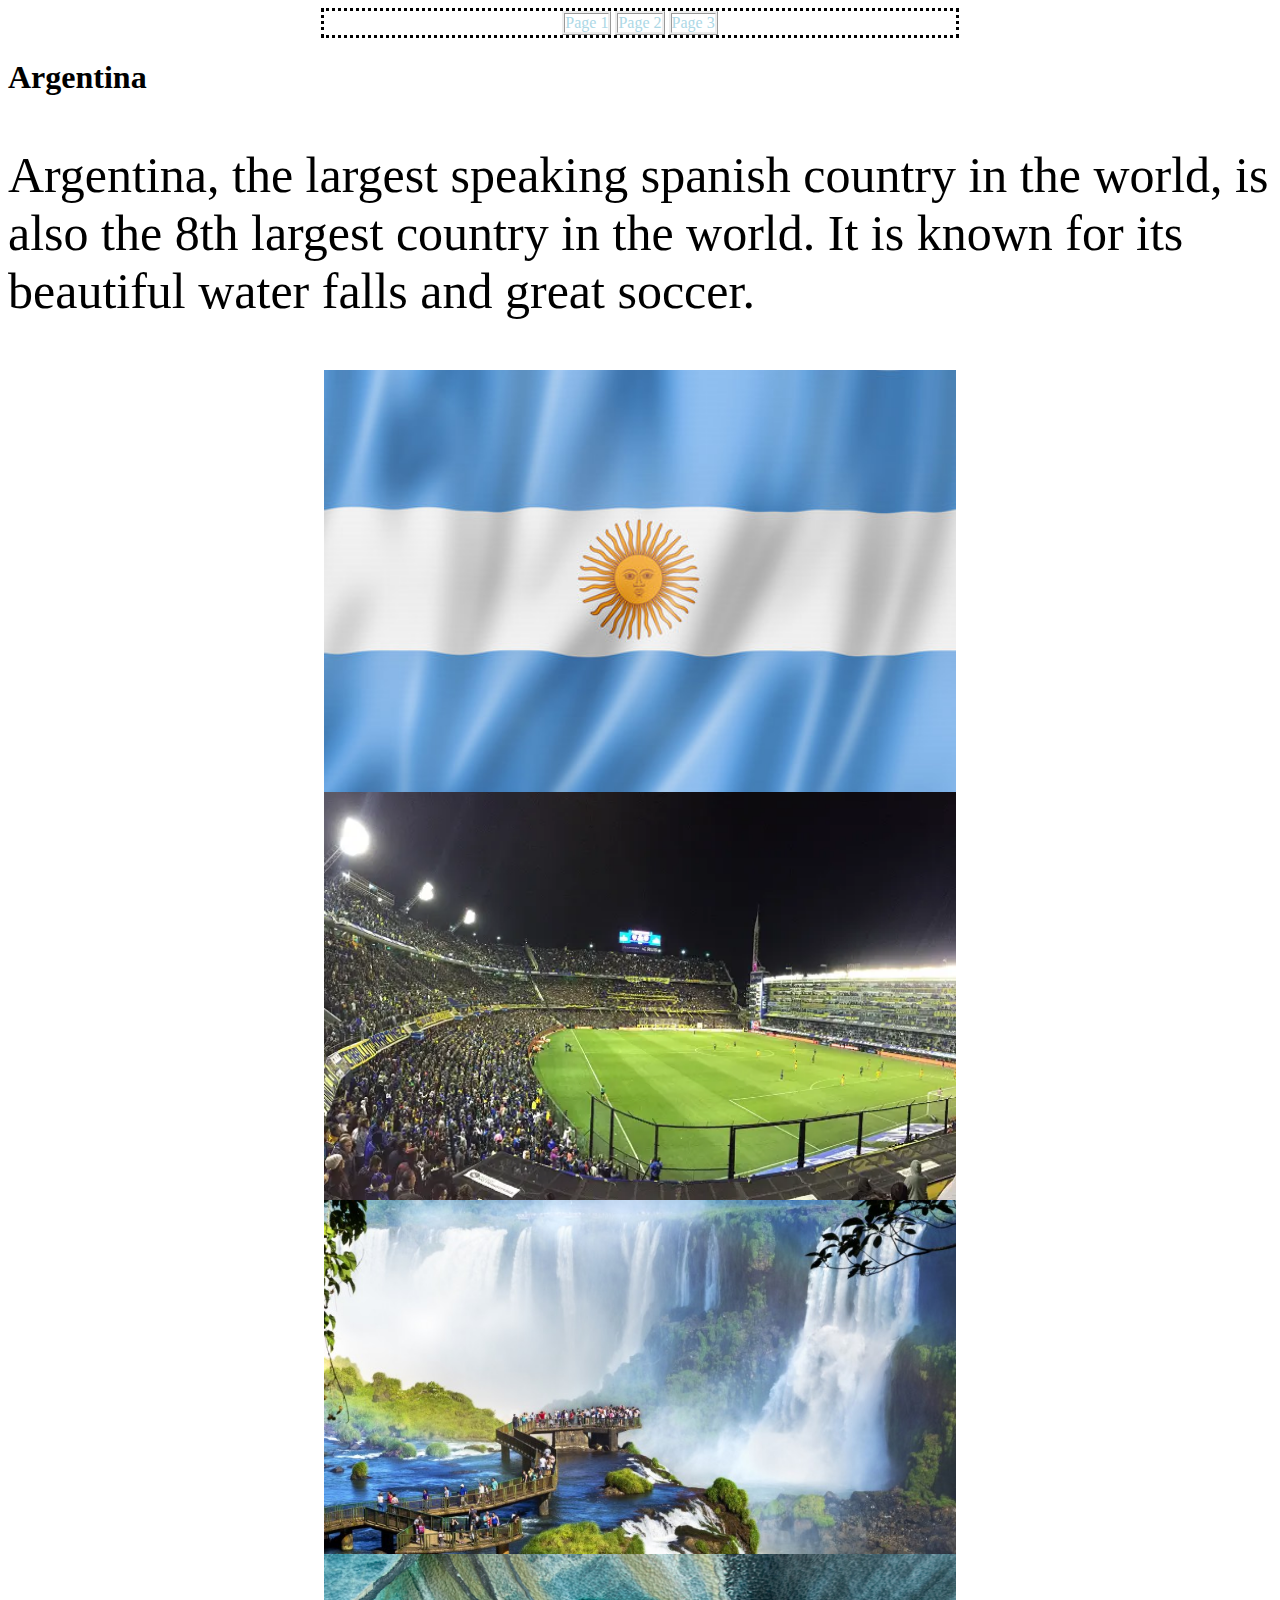
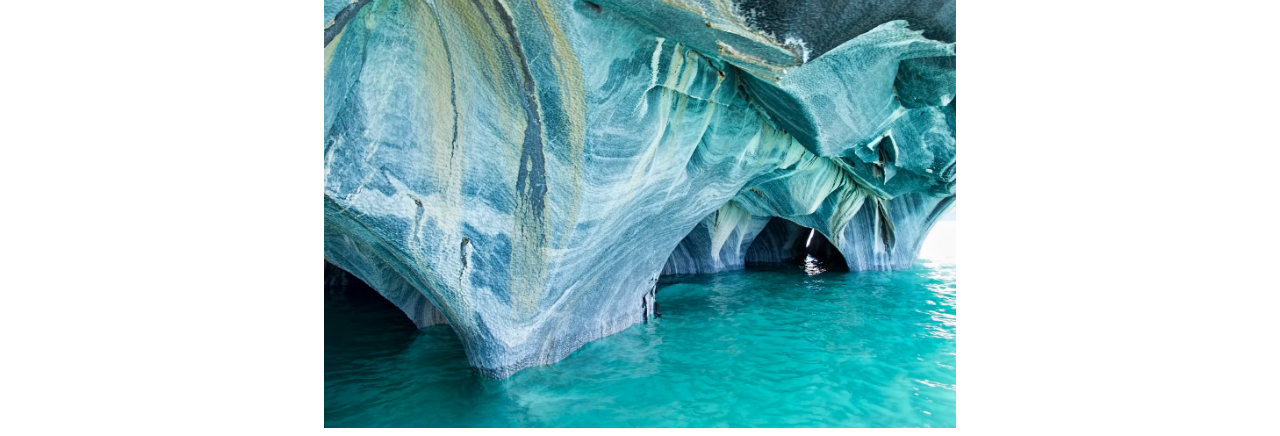
<file: index.html>
<!DOCTYPE html>

<html>

    <head>
        <title>
            Argentina
        </title>

        <link rel="stylesheet" href="styles.css">

    </head>



    <body>
      

        <ul class="nav">
            
            <li>
                <a href="fact1.html">
                    Page 1
                </a>
            </li>

            <li>
                <a href="fact2.html">
                    Page 2
                </a>
            </li>

            <li>
                <a href="fact3.html">
                    Page 3
                </a>
            </li>
        </ul>


     <h1>
         Argentina
     </h1> 

     <p>
         Argentina, the largest speaking spanish country in the world, is also the 8th largest country in the world. It is known for its beautiful water falls and great soccer.
     </p>
     
     <img class="home" src="Images/argentina_flag.jpg">

   
     <img class="home" src="Images/estadio_alberto.webp">

    

     <img class="home" src="Images/iguazu_falls.jpg">

     <img class="home" src="Images/Marble_Caves.webp">
    </body>

</html>
</file>
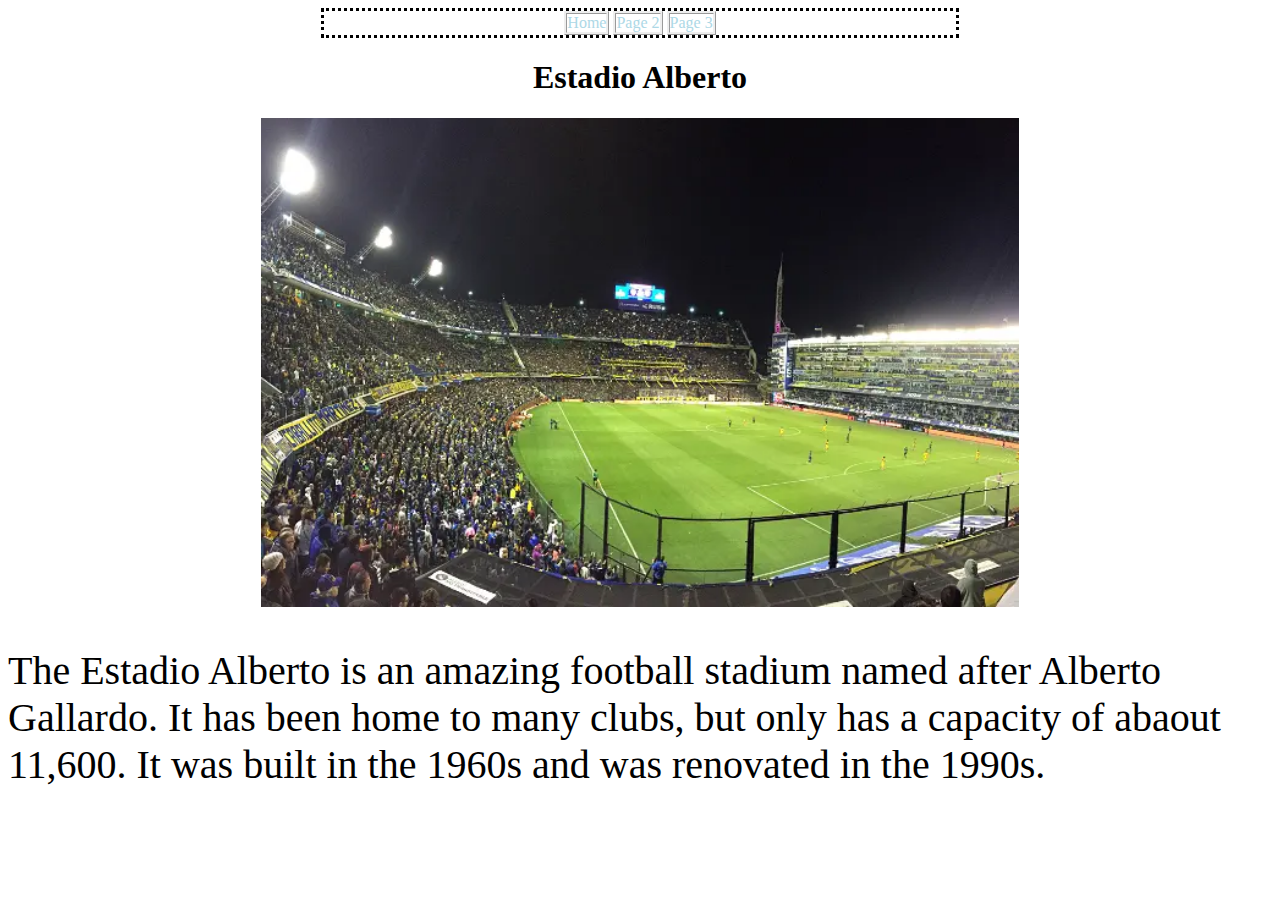
<file: fact1.html>
<!DOCTYPE html>


<html>

    <head>

        <title>
            
            Argentina
        </title>

        <link rel="stylesheet" href="styles.css">
    </head>

    <body>
        
        <ul class="nav">
            
            <li>
                <a href="index.html">
                    Home
                </a>
            </li>

            <li>
                <a href="fact2.html">
                    Page 2
                </a>
            </li>

            <li>
                <a href="fact3.html">
                    Page 3
                </a>
            </li>
        </ul>
        
        <h1 class="estadio2">
            Estadio Alberto
        </h1>
        
        <img class="pages" src="Images/estadio_alberto.webp">

        <p class="estadio">
            The Estadio Alberto is an amazing football stadium named after Alberto Gallardo. It has been home to many clubs, but only has a capacity of abaout 11,600. It was built in the 1960s and was renovated in the 1990s.
        </p>

    </body>


</html>
</file>
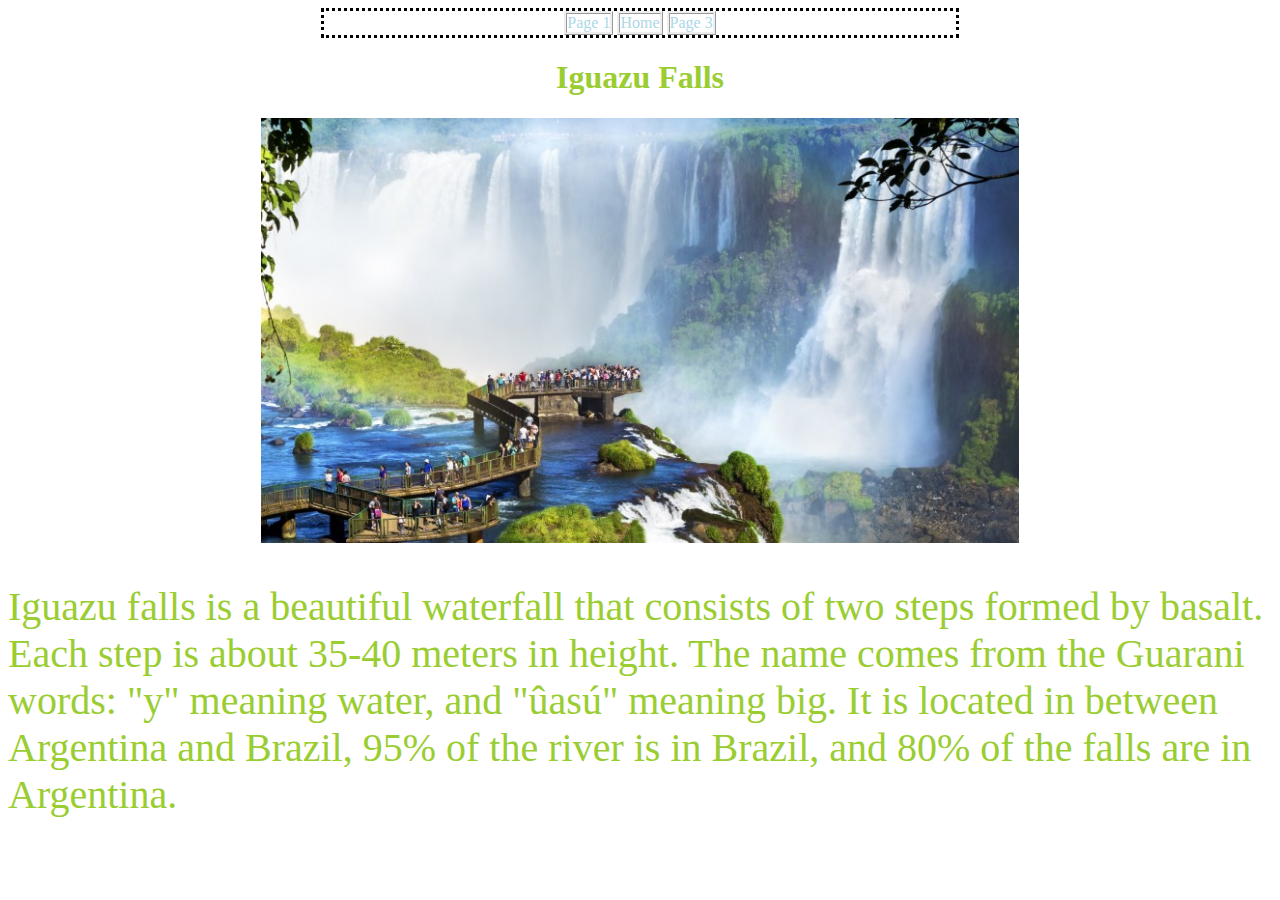
<file: fact2.html>
<!DOCTYPE html>

<html>

    <head>

        <title>

            Argentina
        </title>


        <link rel="stylesheet" href="styles.css">
    </head>

    <body>
        
    
        <ul class="nav">
            
            <li>
                <a href="fact1.html">
                    Page 1
                </a>
            </li>

            <li>
                <a href="index.html">
                    Home
                </a>
            </li>

            <li>
                <a href="fact3.html">
                    Page 3
                </a>
            </li>
        </ul>

       <h1 class="iguazu2">
           Iguazu Falls
       </h1>
        
        <img class="pages" src="Images/iguazu_falls.jpg">

        
        <p class="iguazu">
            Iguazu falls is a beautiful waterfall that consists of two steps formed by basalt. Each step is about 35-40 meters in height. The name comes from the Guarani words: "y" meaning water, and "ûasú" meaning big. It is located in between Argentina and Brazil, 95% of the river is in Brazil, and 80% of the falls are in Argentina.
        </p>


    </body>

 </html>
</file>
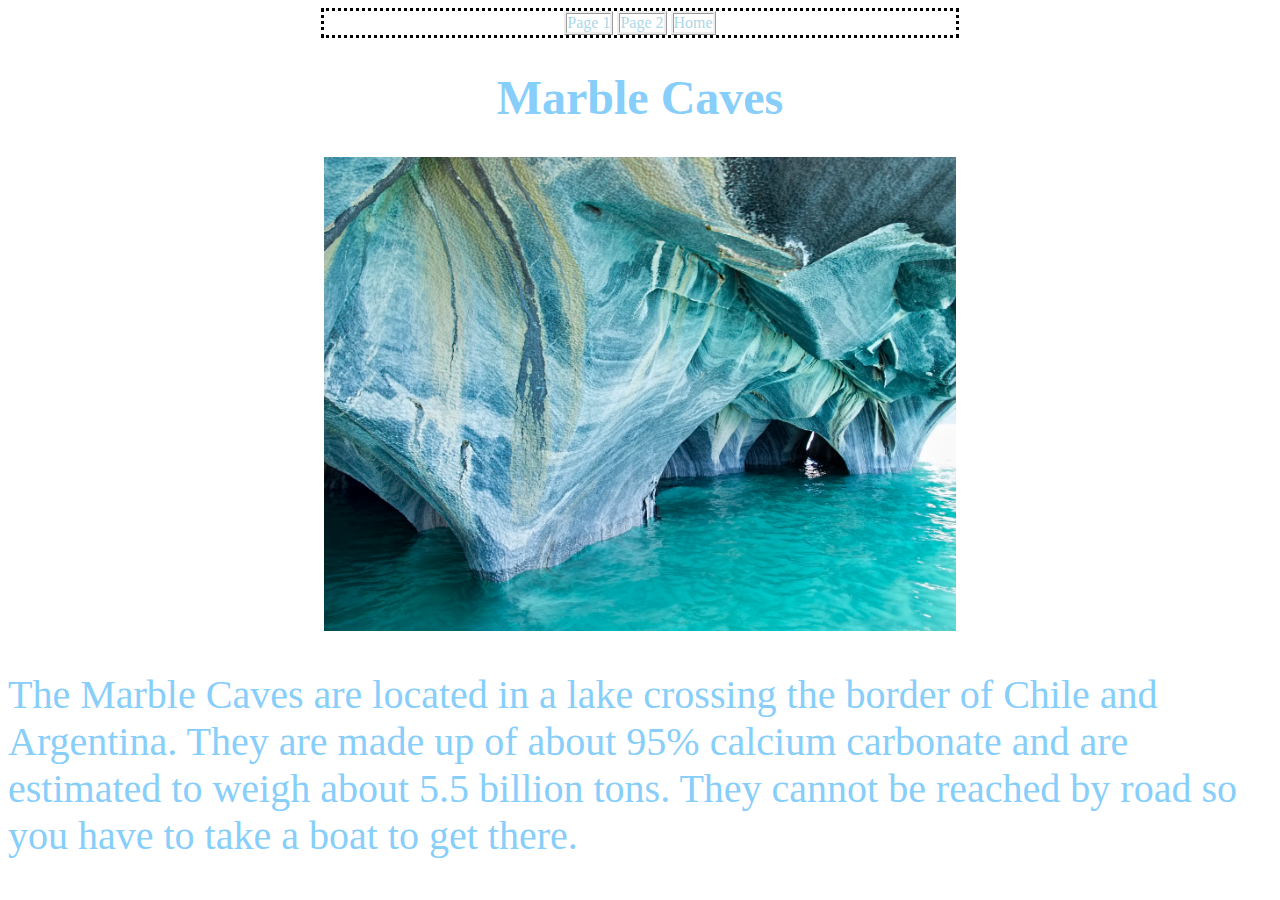
<file: fact3.html>
<!DOCTYPE html>

<html>

    <head>

        <title>

            Argentina
        </title>


        <link rel="stylesheet" href="styles.css">
    </head>

    <body>
        
    
        <ul class="nav">
            
            <li>
                <a href="fact1.html">
                    Page 1
                </a>
            </li>

            <li>
                <a href="fact2.html">
                    Page 2
                </a>
            </li>

            <li>
                <a href="index.html">
                    Home
                </a>
            </li>
        </ul>

        <h1 class="caves1">
            Marble Caves
        </h1>

        <img class="caves3" src="Images/Marble_Caves.webp">

        <p class="caves2">
            The Marble Caves are located in a lake crossing the border of Chile and Argentina. They are made up of about 95% calcium carbonate and are estimated to weigh about 5.5 billion tons. They cannot be reached by road so you have to take a boat to get there.
        </p>

    </body>

 </html>
</file>
<file: styles.css>
/*

    selector {
        property:value;
        property:value;
        property:value;
    }

    tagname -> select all tags og a given type
    .classname -> select all tags that have a given class
    tagname.classname -> select ONLY tags that are ALSO a given class

    > -> child symbol

    tagname>tagname -> select children of a given type
    .classname>tagname -> select children of a given type
    tagname>.classname -> select children of a given class
    .classname>.classname -> select children of a given class

*/

.nav {
    border-style: dotted ;

    width: 50% ;

    padding-left: 0%;
   
    margin: auto;

    list-style: none;
    
    text-align: center;
}

.nav>li {
    border: ridge;
    display:inline-block
}

.nav>li>a {
    text-decoration: none;
    color: lightblue;
}

p {
        font-size: 50px;
    }


img {
    width: 100%;
    height: auto;
    
}

.home {
    width: 50%;
    height: auto;
    display: block;
    margin: auto;
}
.pages {
    width: 60%;
    height: auto;
    display: block;
    margin: auto;
}

.caves1 {
    color: lightskyblue;
    font-size: 300%;
    text-align: center;
}

.caves2 {
    color: lightskyblue;
    font-size: 250%;
}

.caves3 {
    width: 50%;
    height: auto;
    display: block;
    margin: auto;
}

.estadio {
    font-size: 250%;
}

.estadio2 {
    text-align: center;
}

.iguazu {
    color: yellowgreen;
    font-size: 250%;
}

.iguazu2 {
    color: yellowgreen;
    text-align: center;
}
</file>
